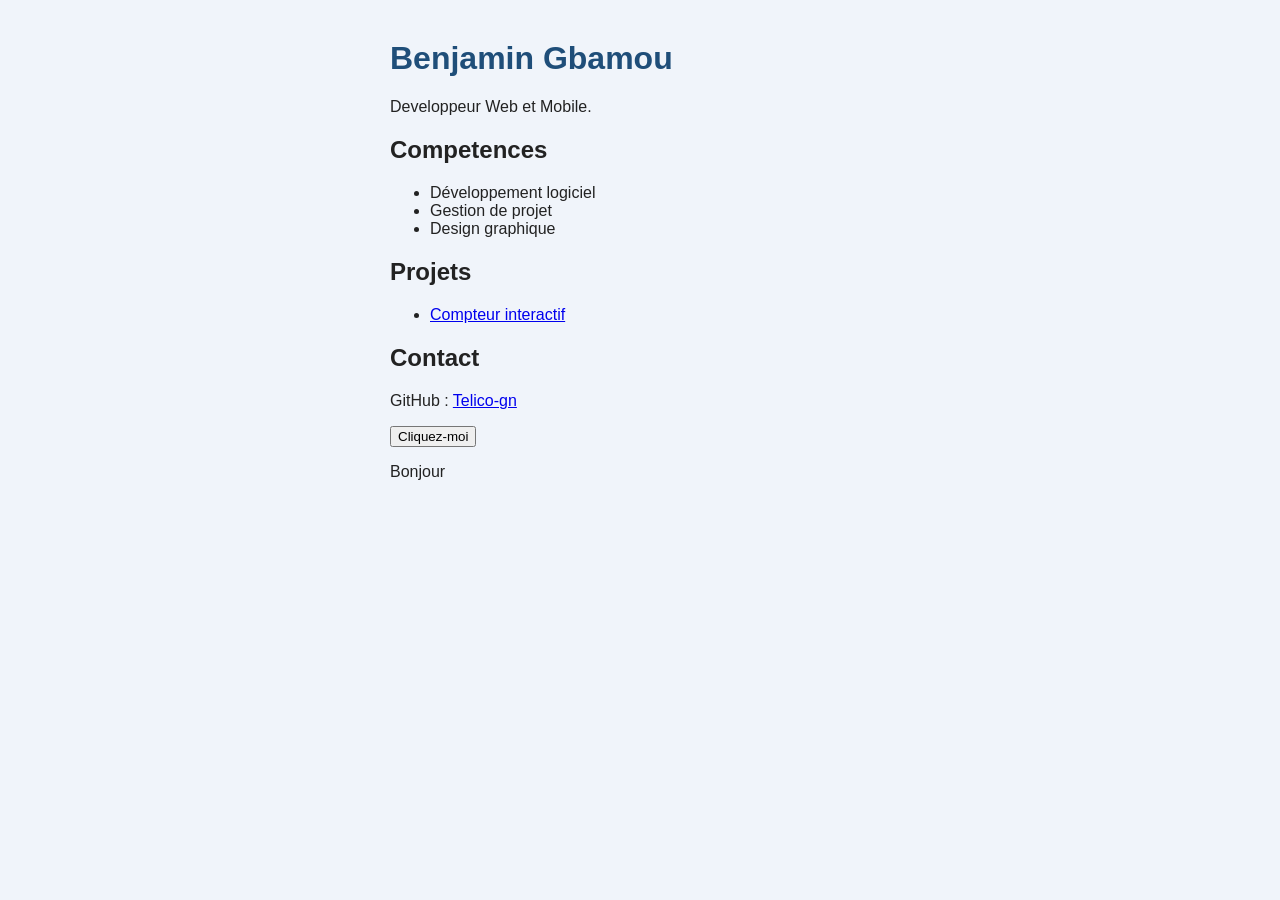
<file: index.html>
<!doctype html>
<html lang="en">
  <head>
    <meta charset="UTF-8" />
    <meta name="viewport" content="width=device-width, initial-scale=1.0" />
    <title>Document</title>
    <link rel="stylesheet" href="style.css" />
  </head>
  <body>
    <h1>Benjamin Gbamou</h1>
    <p>Developpeur Web et Mobile.</p>
    <section>
      <h2>Competences</h2>
      <ul>
        <li>Développement logiciel</li>
        <li>Gestion de projet</li>
        <li>Design graphique</li>
      </ul>
    </section>
    <section>
      <h2>Projets</h2>
      <ul>
        <li><a href="compteur/">Compteur interactif</a></li>
      </ul>
    </section>
    <section>
      <h2>Contact</h2>
      <p>GitHub : <a href="https://github.com/telico-gn">Telico-gn</a></p>
    </section>

    <button id="bouton">Cliquez-moi</button>
    <p id="message">Bonjour</p>
    <script src="script.js"></script>
  </body>
</html>
</file>
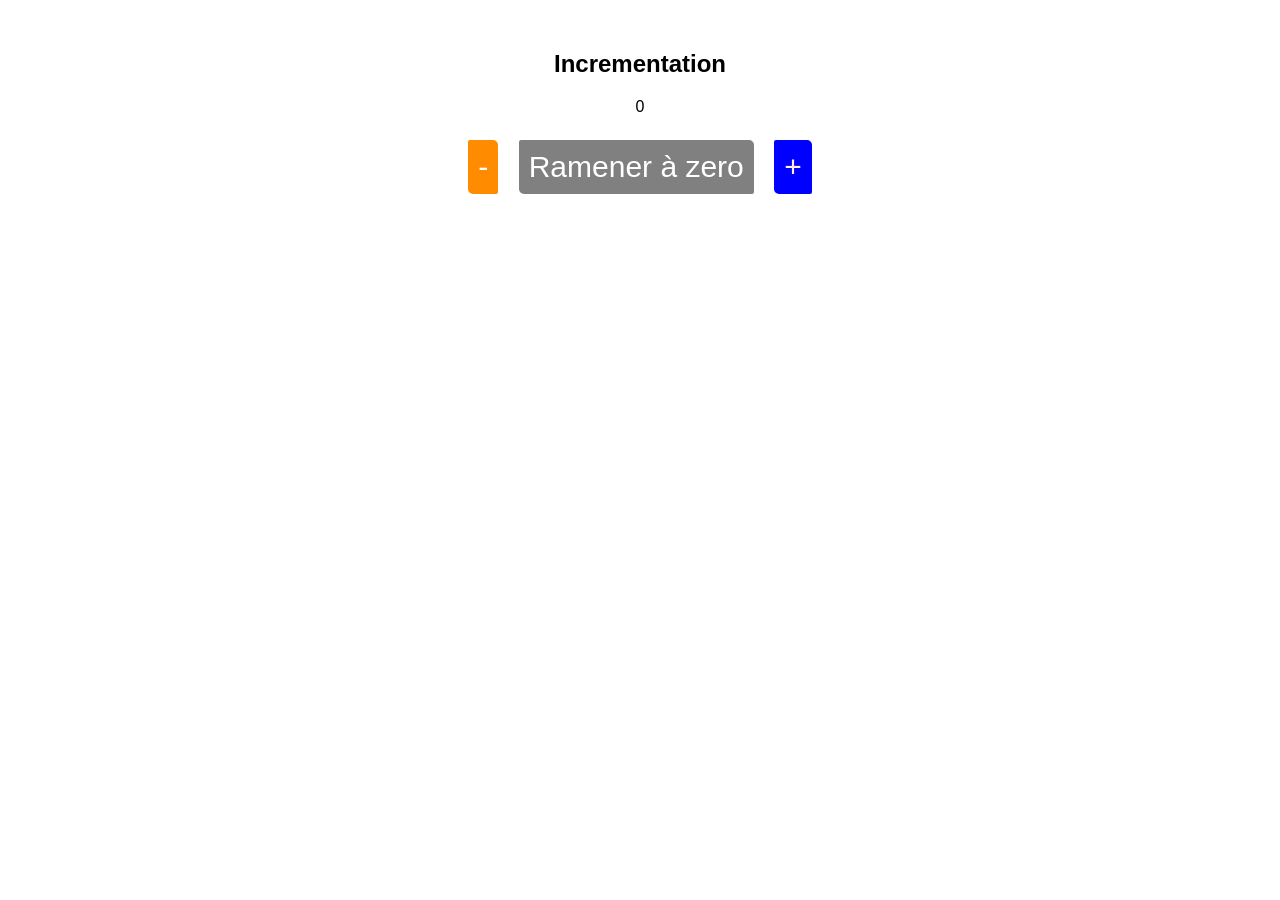
<file: compteur/index.html>
<!doctype html>
<html lang="en">
  <head>
    <meta charset="UTF-8" />
    <meta name="viewport" content="width=device-width, initial-scale=1.0" />
    <title>Incrementation</title>
    <link rel="stylesheet" href="style.css" />
  </head>
  <body>
    <section>
      <h1>Incrementation</h1>
      <p id="valeur">0</p>
      <button id="moins">-</button>
      <button id="zero">Ramener à zero</button>
      <button id="plus">+</button>
      <p id="notification"></p>
    </section>

    <script src="compteur.js"></script>
  </body>
</html>
</file>
<file: style.css>
body {
  font-family: Arial, sans-serif;
  max-width: 500px;
  margin: 40px auto;
  background-color: #f0f4fa;
  color: #222;
}
h1 {
  color: #1f4e79;
}
</file>
<file: compteur/style.css>
section {
  margin: 50px;
  text-align: center;
  font-family: arial;
}
button {
  padding: 10px;
  margin: 5px;
  font-size: 30px;
  text-align: center;
  border-radius: 5px 8px;
  box-shadow: 2px gray;
  border: white solid;
}

#plus {
  background-color: blue;
  color: blanchedalmond;
}
#moins {
  background-color: darkorange;
  color: white;
}
#zero {
  background-color: gray;
  color: white;
}
#notification {
  color: red;
  font-size: 12px;
}
</file>
